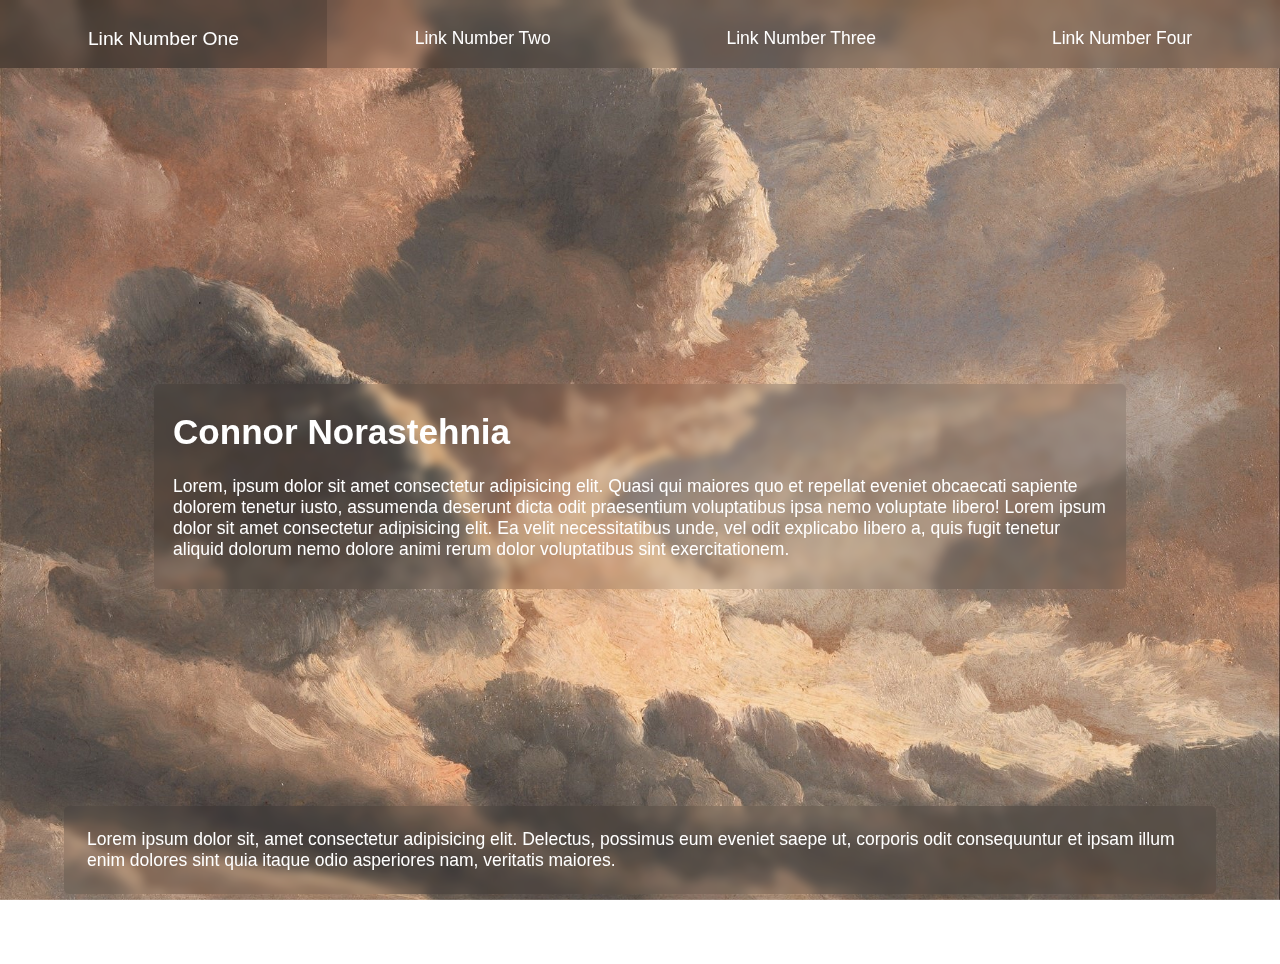
<file: Project 3/index.html>
<!DOCTYPE html>

<html lang="en">

<head>
    <meta charset="UTF-8">
    <meta name="viewport" content="width=device-width, initial-scale=1">
    <link rel="preconnect" href="https://fonts.googleapis.com">
    <link rel="preconnect" href="https://fonts.gstatic.com" crossorigin>
    <link href="https://fonts.googleapis.com/css2?family=Nunito:wght@500&display=swap" rel="stylesheet">
    <link rel="stylesheet" href="global.css">
</head>

<body>
    <div id="header">
        <div class="flexbox-type-a">
            <div class="button-type-a">
                <a href="#">
                    Link Number One
                </a>
            </div>

            <div class="button-type-a">
                <a href="#">
                    Link Number Two
                </a>
            </div>

            <div class="button-type-a">
                <a href="#">
                    Link Number Three
                </a>
            </div>

            <div class="button-type-a">
                <a href="#">
                    Link Number Four
                </a>
            </div>
        </div>
    </div>

    <div id="bg-image"></div>

    <main>
        <section id="info" class="snap-point">
            <div class="card">
                <h1>Connor Norastehnia</h1>
                <p>
                    Lorem, ipsum dolor sit amet consectetur adipisicing elit. 
                    Quasi qui maiores quo et repellat eveniet obcaecati sapiente dolorem tenetur iusto, 
                    assumenda deserunt dicta odit praesentium voluptatibus ipsa nemo voluptate libero! 
                    Lorem ipsum dolor sit amet consectetur adipisicing elit. Ea velit necessitatibus unde, 
                    vel odit explicabo libero a, quis fugit tenetur aliquid dolorum nemo dolore animi 
                    rerum dolor voluptatibus sint exercitationem.
                </p>
            </div>
        </section>

        <section class="snap-point">
            <div class="card">
                Lorem ipsum dolor sit, amet consectetur adipisicing elit. Delectus, possimus eum eveniet saepe ut, 
                corporis odit consequuntur et ipsam illum enim dolores sint quia itaque odio asperiores nam, veritatis maiores.
            </div>
        </section>

        <section class="snap-point">
            <div class="card">
                Lorem ipsum dolor sit, amet consectetur adipisicing elit. Delectus, possimus eum eveniet saepe ut, 
                corporis odit consequuntur et ipsam illum enim dolores sint quia itaque odio asperiores nam, veritatis maiores.
            </div>
        </section>

        <section class="snap-point">
            <div class="card">
                Lorem ipsum dolor sit, amet consectetur adipisicing elit. Delectus, possimus eum eveniet saepe ut, 
                corporis odit consequuntur et ipsam illum enim dolores sint quia itaque odio asperiores nam, veritatis maiores.
            </div>
        </section>
    </main>
</body>

</html>
</file>
<file: Project 3/global.css>
:root {
    --base-color: rgb(255, 255, 255);
    --primary-color-1: rgb(243, 71, 160);
    --primary-color-2: rgb(116, 32, 225);
    --secondary-color-1: rgb(229, 187, 209);
    --secondary-color-2: rgb(169, 137, 208);

    --transition-time: 0.15s;
}

body, html {
    scroll-snap-type: mandatory;
}

body {
    font-family:'Gill Sans', 'Gill Sans MT', Calibri, 'Trebuchet MS', sans-serif;
    font-size: calc(1em + 0.12vw);
    color: var(--base-color);
    overflow-y: hidden;
    margin: 0;
}

.flexbox-type-a {
    display: flex;
    flex-flow: row nowrap;
    justify-content: space-evenly;
    text-align: center;
    top: 0;
}

.button-type-a {
    flex: auto;
}

.button-type-a > a {
    display: inline-block;
    height: 100%;
    width: 100%;
    padding-top: 28px;
    padding-bottom: 18px;
    transition: all var(--transition-time) ease;
}

.button-type-a > a:hover {
    font-size: 1.1em;
    background-color: rgba(0, 0, 0, 0.15);
    transition: all var(--transition-time) ease;
}

.card {
    backdrop-filter: blur(4px);
    -webkit-backdrop-filter: blur(4px);
    padding: 2%;
    background-color: rgba(0, 0, 0, 0.1);
    border-radius: 5px;
    /* height: 100vh; */
}

#header {
    z-index: 9999;
    position: fixed;
    overflow: hidden;
    left: 0;
    top: 0;
    width: 100%;
    background-color: rgba(0, 0, 0, 0.2);
    backdrop-filter: blur(6px);
    -webkit-backdrop-filter: blur(6px);
}

#header > .flexbox-type-a {
    display: flex;
    justify-content: space-evenly;
}

#bg-image {
    position: fixed;
    z-index: -1;
    top: 0;
    left: 0;
    width: 100%;
    height: 100%;
    background-size: cover;
    overflow: hidden;
    background-repeat: no-repeat;
    background-image: url(Images/Study-of-Clouds-2.jpg);
}

#info {
    padding: 12%;
    padding-top: 25%;
    /* margin-right: 15%; */
}

#info h1 {
    margin-top: 1%;
    overflow: hidden;
    text-overflow: ellipsis;
    word-wrap: break-word;
}

#info p {
    margin-bottom: 1%;
}

a, a:visited {
    color: var(--base-color);
    text-decoration: none;
}

main {
    margin-top: calc(1em + 46px);
    overflow-y: scroll;
    scroll-snap-type: y mandatory;
    height: 100vh;
}

.snap-point {
    padding-top: 0%;
    padding: 5%;
    scroll-snap-align: start;
}


::-webkit-scrollbar {
    width: 10px;
}

::-webkit-scrollbar-track {
    width: 5px;
    background: rgb(62, 62, 62);
    border-style: hidden;
}

::-webkit-scrollbar-thumb {
    background: rgb(122, 122, 122);
}

::-webkit-scrollbar-thumb:hover {
    background: rgb(134, 134, 134);
}

::-webkit-scrollbar-thumb:active {
    background: rgb(157, 157, 157);
}
</file>
